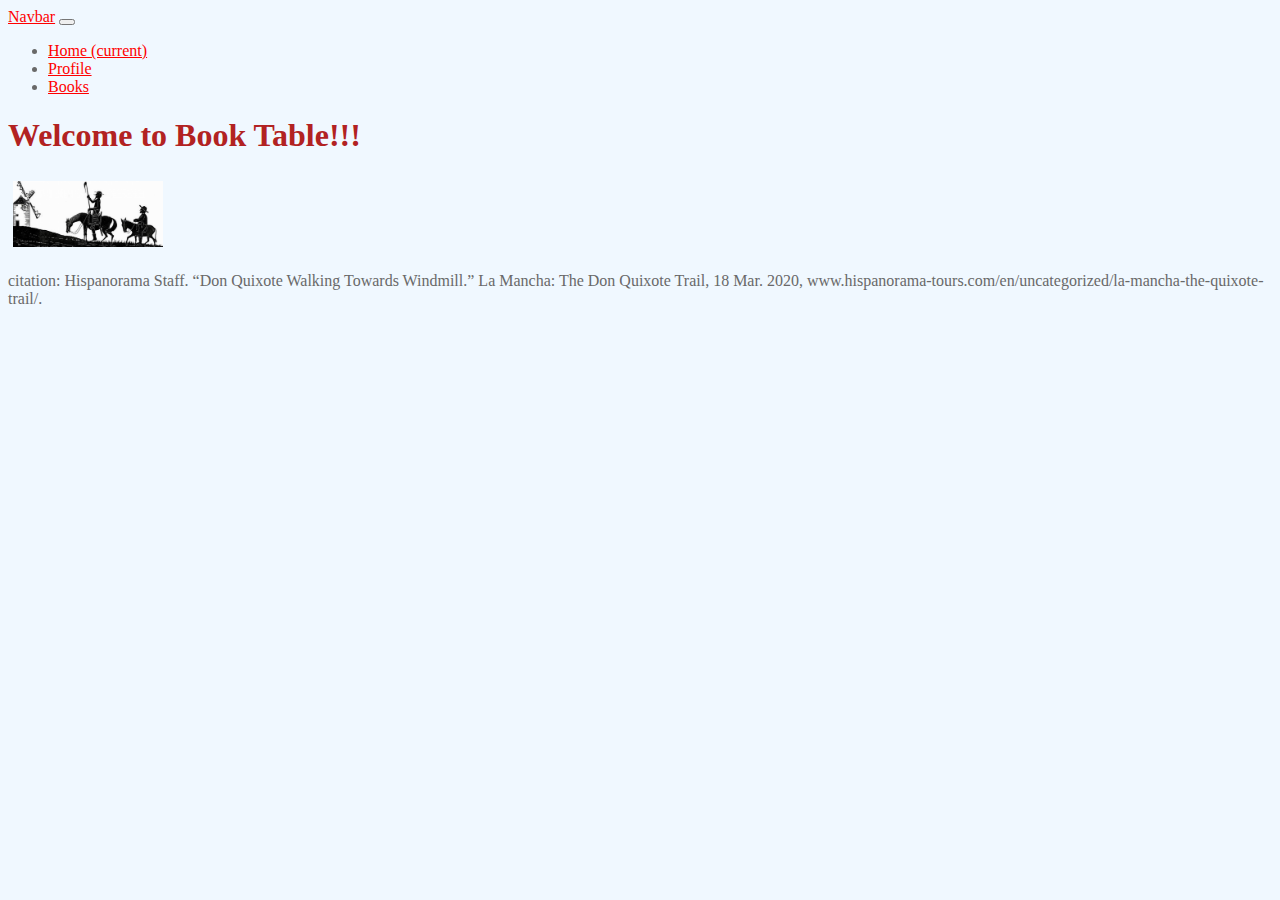
<file: public/html/index.html>
<!doctype html>
<html>
  <head>
    <!-- Required meta tags -->
    <meta charset="utf-8">
    <meta name="viewport" content="width=device-width, initial-scale=1">

    <!-- Bootstrap CSS -->
    <link href="https://cdn.jsdelivr.net/npm/bootstrap@5.1.0/dist/css/bootstrap.min.css" rel="stylesheet" integrity="sha384-KyZXEAg3QhqLMpG8r+8fhAXLRk2vvoC2f3B09zVXn8CA5QIVfZOJ3BCsw2P0p/We" crossorigin="anonymous">
    <link rel="stylesheet" href="../css/main.css">

    <title>Home</title>
  </head>
<body>
  <nav class="navbar navbar-expand-lg navbar-dark bg-dark">
    <a class="navbar-brand" href="#">Navbar</a>
    <button class="navbar-toggler" type="button" data-toggle="collapse" data-target="#navbarNav" aria-controls="navbarNav" aria-expanded="false" aria-label="Toggle navigation">
      <span class="navbar-toggler-icon"></span>
    </button>
    <div class="collapse navbar-collapse" id="navbarNav">
      <ul class="navbar-nav">
        <li class="nav-item active">
          <a class="nav-link" href="../html/index.html">Home <span class="sr-only">(current)</span></a>
        </li>
        <li class="nav-item">
          <a class="nav-link" href="../html/profile.html">Profile</a>
        </li>
        <li class="nav-item">
          <a class="nav-link" href="../html/bookTable.html">Books </a>
        </li>
      </ul>
    </div>
  </nav>
<div class="text-center">
  <h1 id="homeTitle">Welcome to Book Table!!!</h1>
  <a href="https://www.hispanorama-tours.com/en/uncategorized/la-mancha-the-quixote-trail/"><img src="../img/donQuixote.jpg"></a>
  <p>citation: Hispanorama Staff. “Don Quixote Walking Towards Windmill.” La Mancha: The Don Quixote Trail, 18 Mar. 2020, www.hispanorama-tours.com/en/uncategorized/la-mancha-the-quixote-trail/. </p>
</div>

</body>
</html>
</file>
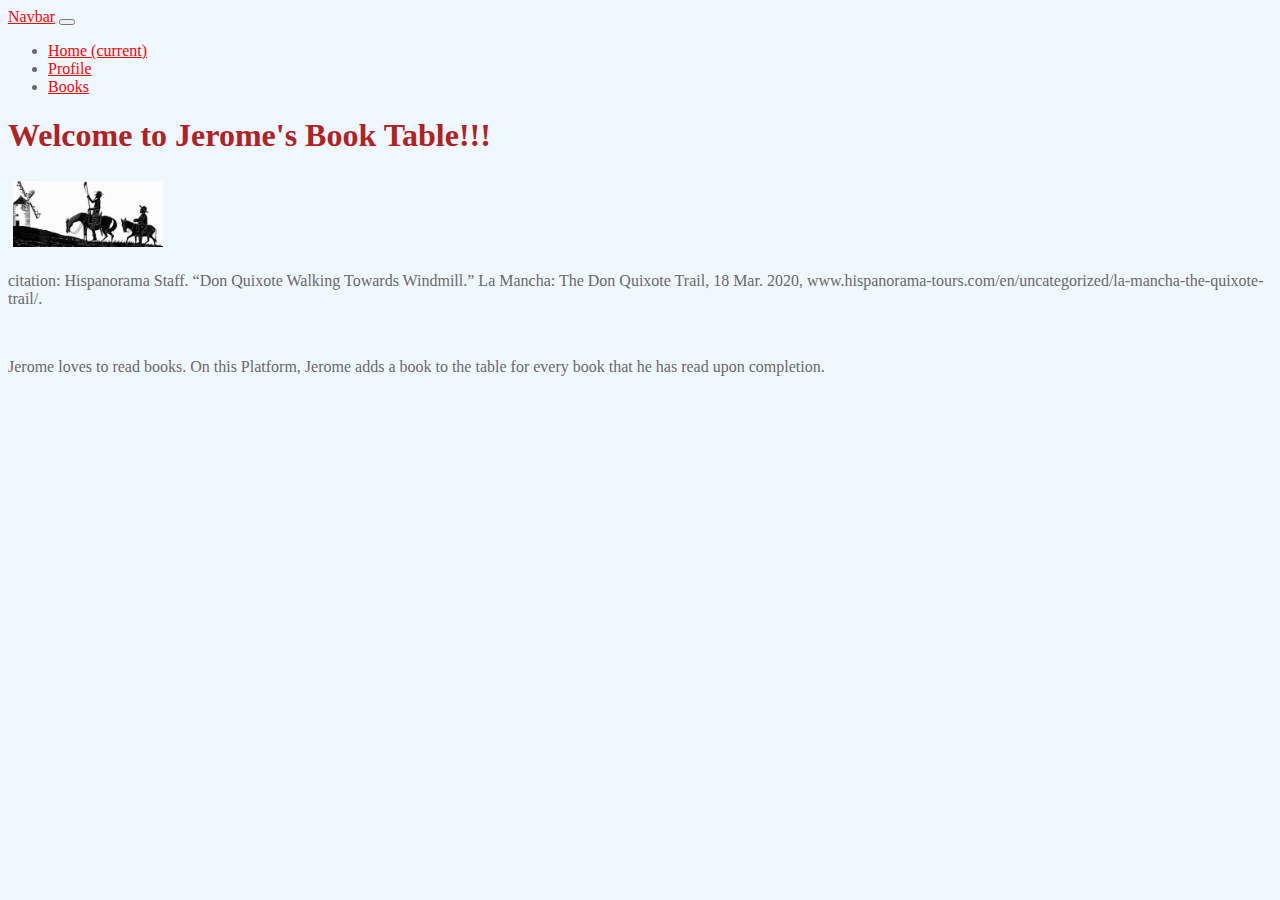
<file: app/public/html/index.html>
<!doctype html>
<html>
  <head>
    <!-- Required meta tags -->
    <meta charset="utf-8">
    <meta name="viewport" content="width=device-width, initial-scale=1">

    <!-- Bootstrap CSS -->
    <link href="https://cdn.jsdelivr.net/npm/bootstrap@5.1.0/dist/css/bootstrap.min.css" rel="stylesheet" integrity="sha384-KyZXEAg3QhqLMpG8r+8fhAXLRk2vvoC2f3B09zVXn8CA5QIVfZOJ3BCsw2P0p/We" crossorigin="anonymous">
    <link rel="stylesheet" href="../css/main.css">

    <title>Home</title>
  </head>
<body>
  <nav class="navbar navbar-expand-lg navbar-dark bg-dark">
    <a class="navbar-brand" href="#">Navbar</a>
    <button class="navbar-toggler" type="button" data-toggle="collapse" data-target="#navbarNav" aria-controls="navbarNav" aria-expanded="false" aria-label="Toggle navigation">
      <span class="navbar-toggler-icon"></span>
    </button>
    <div class="collapse navbar-collapse" id="navbarNav">
      <ul class="navbar-nav">
        <li class="nav-item active">
          <a class="nav-link" href="../html/index.html">Home <span class="sr-only">(current)</span></a>
        </li>
        <li class="nav-item">
          <a class="nav-link" href="../html/profile.html">Profile</a>
        </li>
        <li class="nav-item">
          <a class="nav-link" href="../html/bookTable.html">Books </a>
        </li>
      </ul>
    </div>
  </nav>
<div class="text-center">
  <h1 id="homeTitle">Welcome to Jerome's Book Table!!!</h1>
  <a href="https://www.hispanorama-tours.com/en/uncategorized/la-mancha-the-quixote-trail/"><img src="../img/donQuixote.jpg"></a>
  <p>citation: Hispanorama Staff. “Don Quixote Walking Towards Windmill.” La Mancha: The Don Quixote Trail, 18 Mar. 2020, www.hispanorama-tours.com/en/uncategorized/la-mancha-the-quixote-trail/. </p><br>
  <p>Jerome loves to read books.  On this Platform, Jerome adds a book to the table for every book that he has read upon completion.</p>
</div>

</body>
</html>
</file>
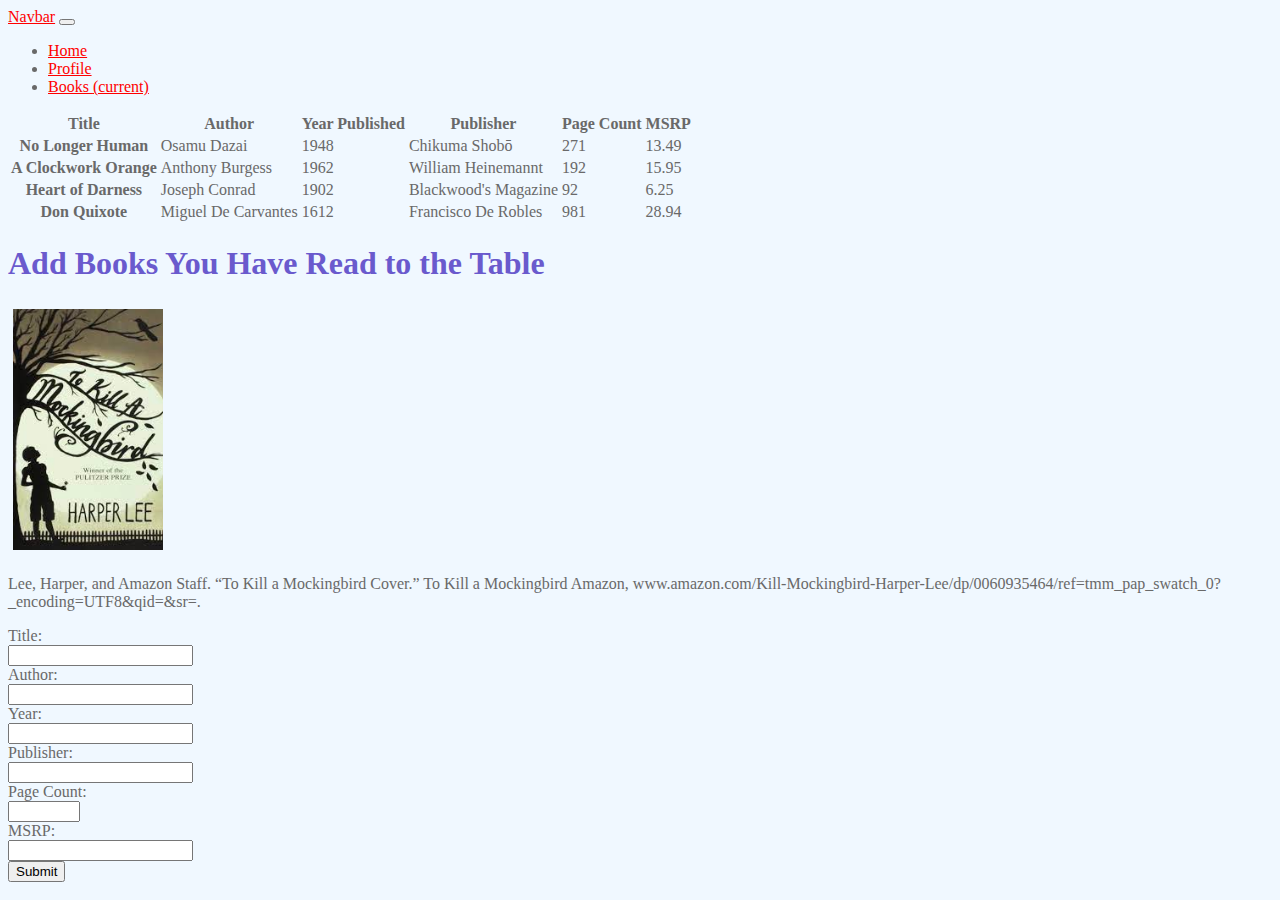
<file: public/html/bookTable.html>
<!doctype html>
<html>
<head>
  <head>
    <!-- Required meta tags -->
    <meta charset="utf-8">
    <meta name="viewport" content="width=device-width, initial-scale=1">

    <!-- Bootstrap CSS -->
    <link href="https://cdn.jsdelivr.net/npm/bootstrap@5.1.0/dist/css/bootstrap.min.css" rel="stylesheet" integrity="sha384-KyZXEAg3QhqLMpG8r+8fhAXLRk2vvoC2f3B09zVXn8CA5QIVfZOJ3BCsw2P0p/We" crossorigin="anonymous">
    <link rel="stylesheet" href="../css/main.css">

    <title>Book Table</title>
  </head>
</head>
<body>
  <nav class="navbar navbar-expand-lg navbar-dark bg-dark">
    <a class="navbar-brand" href="#">Navbar</a>
    <button class="navbar-toggler" type="button" data-toggle="collapse" data-target="#navbarNav" aria-controls="navbarNav" aria-expanded="false" aria-label="Toggle navigation">
      <span class="navbar-toggler-icon"></span>
    </button>
    <div class="collapse navbar-collapse" id="navbarNav">
      <ul class="navbar-nav">
        <li class="nav-item active">
          <a class="nav-link" href="../html/index.html">Home </a>
        </li>
        <li class="nav-item">
          <a class="nav-link" href="../html/profile.html">Profile</a>
        </li>
        <li class="nav-item">
          <a class="nav-link" href="../html/bookTable.html">Books <span class="sr-only">(current)</span></a>
        </li>
      </ul>
    </div>
  </nav>
  
  <table class="table">
    <thead>
      <tr>
        <th scope="col">Title</th>
        <th scope="col">Author</th>
        <th scope="col">Year Published</th>
        <th scope="col">Publisher</th>
        <th scope="col">Page Count</th>
        <th scope="col">MSRP</th>
      </tr>
    </thead>
    <tbody>
      <tr>
        <th scope="row">No Longer Human</th>
        <td>Osamu Dazai</td>
        <td>1948</td>
        <td>Chikuma Shobō</td>
        <td>271</td>
        <td>13.49</td>
      </tr>
      <tr>
        <th scope="row">A Clockwork Orange</th>
        <td>Anthony Burgess</td>
        <td>1962</td>
        <td>William Heinemannt</td>
        <td>192</td>
        <td>15.95</td>
      </tr>
      <tr>
        <th scope="row">Heart of Darness</th>
        <td>Joseph Conrad</td>
        <td>1902</td>
        <td>Blackwood's Magazine</td>
        <td>92</td>
        <td>6.25</td>
      </tr>
      <tr>
        <th scope="row">Don Quixote</th>
        <td>Miguel De Carvantes</td>
        <td>1612</td>
        <td>Francisco De Robles</td>
        <td>981</td>
        <td>28.94</td>
      </tr>
    </tbody>
  </table>

  <h1>Add Books You Have Read to the Table</h1>
  <a href="https://www.amazon.com/Kill-Mockingbird-Harper-Lee/dp/0060935464/ref=tmm_pap_swatch_0?_encoding=UTF8&qid=&sr="><img src="../img/mockingBird.jpg"></a>
  <p>Lee, Harper, and Amazon Staff. “To Kill a Mockingbird Cover.” To Kill a Mockingbird Amazon, www.amazon.com/Kill-Mockingbird-Harper-Lee/dp/0060935464/ref=tmm_pap_swatch_0?_encoding=UTF8&amp;qid=&amp;sr=. </p>
  <form>
  <label for="title">Title:</label><br>
  <input type="text" id="title" name="title" class="form-control"><br>
  <label for="auther">Author:</label><br>
  <input type="text" id="author" name="author" class="form-control"><br>
  <label for="year">Year:</label><br>
  <input type="number" id="year" name="year" class="form-control"><br>
  <label for="Publusher">Publisher:</label><br>
  <input type="text" id="publisher" name="publisher" class="form-control"><br>
  <label for="pageCount">Page Count:</label><br>
  <input type="number" id="pageCount" name="pageCount" min="1400" max="2021" class="form-control"><br>
  <label for="msrp">MSRP:</label><br>
  <input type="number" step="0.01" id="msrp" name="msrp" class="form-control"><br>

  <input type="submit" value="Submit">
  </form>

</body>
</html>
</file>
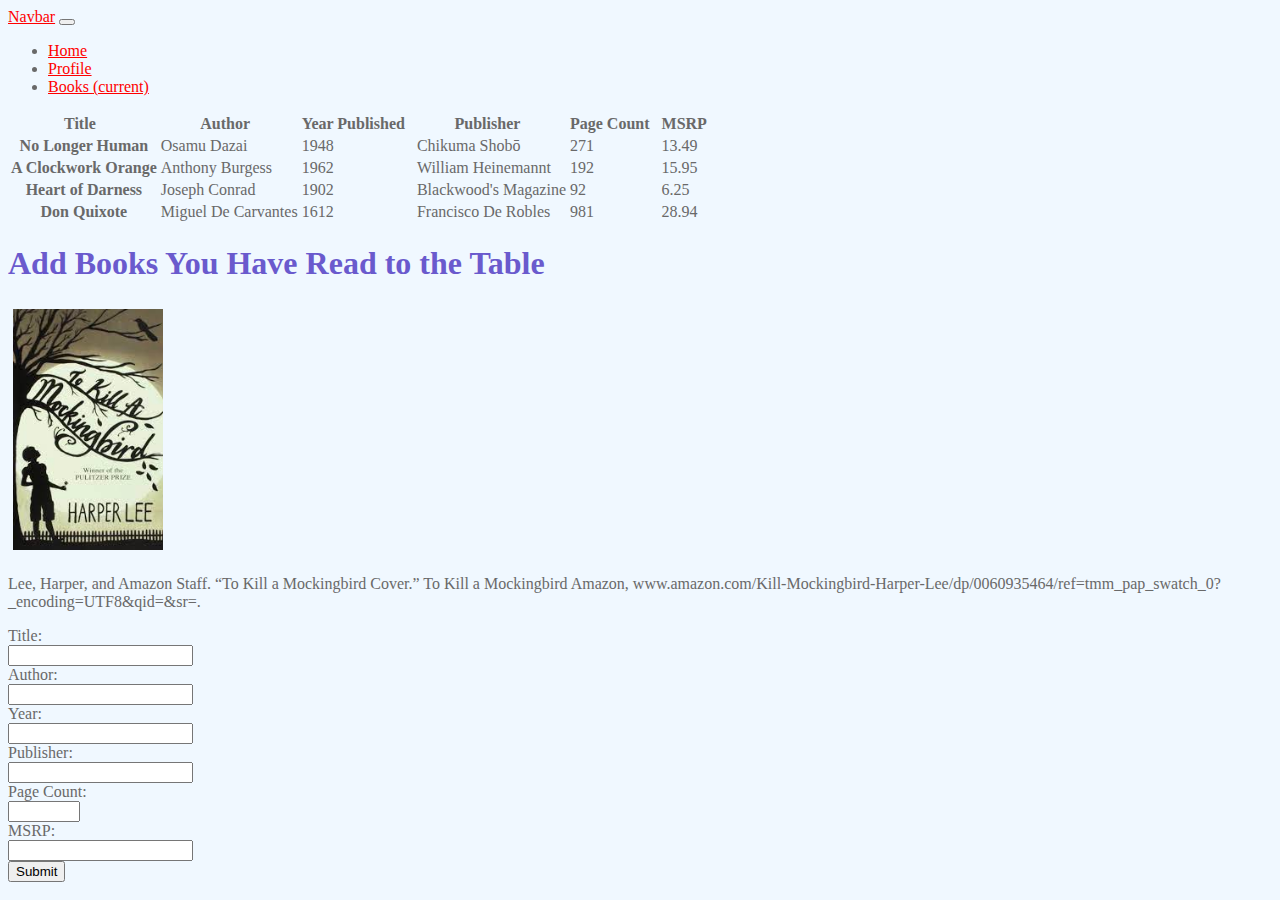
<file: app/public/html/bookTable.html>
<!doctype html>
<html>
<head>
  <head>
    <!-- Required meta tags -->
    <meta charset="utf-8">
    <meta name="viewport" content="width=device-width, initial-scale=1">

    <!-- Bootstrap CSS -->
    <link href="https://cdn.jsdelivr.net/npm/bootstrap@5.1.0/dist/css/bootstrap.min.css" rel="stylesheet" integrity="sha384-KyZXEAg3QhqLMpG8r+8fhAXLRk2vvoC2f3B09zVXn8CA5QIVfZOJ3BCsw2P0p/We" crossorigin="anonymous">
    <link rel="stylesheet" href="../css/main.css">

    <title>Book Table</title>
  </head>
</head>
<body>
  <nav class="navbar navbar-expand-lg navbar-dark bg-dark">
    <a class="navbar-brand" href="#">Navbar</a>
    <button class="navbar-toggler" type="button" data-toggle="collapse" data-target="#navbarNav" aria-controls="navbarNav" aria-expanded="false" aria-label="Toggle navigation">
      <span class="navbar-toggler-icon"></span>
    </button>
    <div class="collapse navbar-collapse" id="navbarNav">
      <ul class="navbar-nav">
        <li class="nav-item active">
          <a class="nav-link" href="../html/index.html">Home </a>
        </li>
        <li class="nav-item">
          <a class="nav-link" href="../html/profile.html">Profile</a>
        </li>
        <li class="nav-item">
          <a class="nav-link" href="../html/bookTable.html">Books <span class="sr-only">(current)</span></a>
        </li>
      </ul>
    </div>
  </nav>
  
  <table class="table" id="classTable">
    <thead>
      <tr>
        <th scope="col">Title</th>
        <th scope="col">Author</th>
        <th scope="col">Year Published</th>
        <th scope="col">Publisher</th>
        <th scope="col">Page Count</th>
        <th scope="col">MSRP</th>
      </tr>
    </thead>
    <tbody>
      <tr>
        <th scope="row">No Longer Human</th>
        <td>Osamu Dazai</td>
        <td>1948</td>
        <td>Chikuma Shobō</td>
        <td>271</td>
        <td>13.49</td>
      </tr>
      <tr>
        <th scope="row">A Clockwork Orange</th>
        <td>Anthony Burgess</td>
        <td>1962</td>
        <td>William Heinemannt</td>
        <td>192</td>
        <td>15.95</td>
      </tr>
      <tr>
        <th scope="row">Heart of Darness</th>
        <td>Joseph Conrad</td>
        <td>1902</td>
        <td>Blackwood's Magazine</td>
        <td>92</td>
        <td>6.25</td>
      </tr>
      <tr>
        <th scope="row">Don Quixote</th>
        <td>Miguel De Carvantes</td>
        <td>1612</td>
        <td>Francisco De Robles</td>
        <td>981</td>
        <td>28.94</td>
      </tr>
    </tbody>
  </table>

  <h1>Add Books You Have Read to the Table</h1>
  <a href="https://www.amazon.com/Kill-Mockingbird-Harper-Lee/dp/0060935464/ref=tmm_pap_swatch_0?_encoding=UTF8&qid=&sr="><img src="../img/mockingBird.jpg"></a>
  <p>Lee, Harper, and Amazon Staff. “To Kill a Mockingbird Cover.” To Kill a Mockingbird Amazon, www.amazon.com/Kill-Mockingbird-Harper-Lee/dp/0060935464/ref=tmm_pap_swatch_0?_encoding=UTF8&amp;qid=&amp;sr=. </p>
  <form>
  <label for="title">Title:</label><br>
  <input type="text" id="title" name="title" class="form-control"><br>
  <label for="auther">Author:</label><br>
  <input type="text" id="author" name="author" class="form-control"><br>
  <label for="year">Year:</label><br>
  <input type="number" id="year" name="year" class="form-control"><br>
  <label for="Publusher">Publisher:</label><br>
  <input type="text" id="publisher" name="publisher" class="form-control"><br>
  <label for="pageCount">Page Count:</label><br>
  <input type="number" id="pageCount" name="pageCount" min="1400" max="2021" class="form-control"><br>
  <label for="msrp">MSRP:</label><br>
  <input type="number" step="0.01" id="msrp" name="msrp" class="form-control"><br>

  <input type="submit" value="Submit">
  </form>


  <script src='../js/tablesort.min.js'></script>
  <script>
    new Tablesort(document.getElementById('classTable'));
  </script>

</body>
</html>
</file>
<file: public/css/main.css>
body {
    background-color: #F0F8FF;
    color: #696969;
  }

  h1 {
    color:#6A5ACD;
  }

  a {
    color: #FF0000;
  }

  #homeTitle{
      Color: #B22222;
  } 

  /* Thumbnail reference from W3Schools */
  img {
    padding: 5px; 
    width: 150px;
  }
</file>
<file: app/public/css/main.css>
body {
    background-color: #F0F8FF;
    color: #696969;
  }

  h1 {
    color:#6A5ACD;
  }

  a {
    color: #FF0000;
  }

  #homeTitle{
      Color: #B22222;
  } 

  /* Thumbnail reference from W3Schools */
  /*Styleing From Tristen github */
  img {
    padding: 5px; 
    width: 150px;
  }

  th[role=columnheader]:not(.no-sort) {
    cursor: pointer;
  }
  
  th[role=columnheader]:not(.no-sort):after {
    content: '';
    float: right;
    margin-top: 7px;
    border-width: 0 4px 4px;
    border-style: solid;
    border-color: #404040 transparent;
    visibility: hidden;
    opacity: 0;
    -ms-user-select: none;
    -webkit-user-select: none;
    -moz-user-select: none;
    user-select: none;
  }
  
  th[aria-sort=ascending]:not(.no-sort):after {
    border-bottom: none;
    border-width: 4px 4px 0;
  }
  
  th[aria-sort]:not(.no-sort):after {
    visibility: visible;
    opacity: 0.4;
  }
  
  th[role=columnheader]:not(.no-sort):hover:after {
    visibility: visible;
    opacity: 1;
  }
</file>
